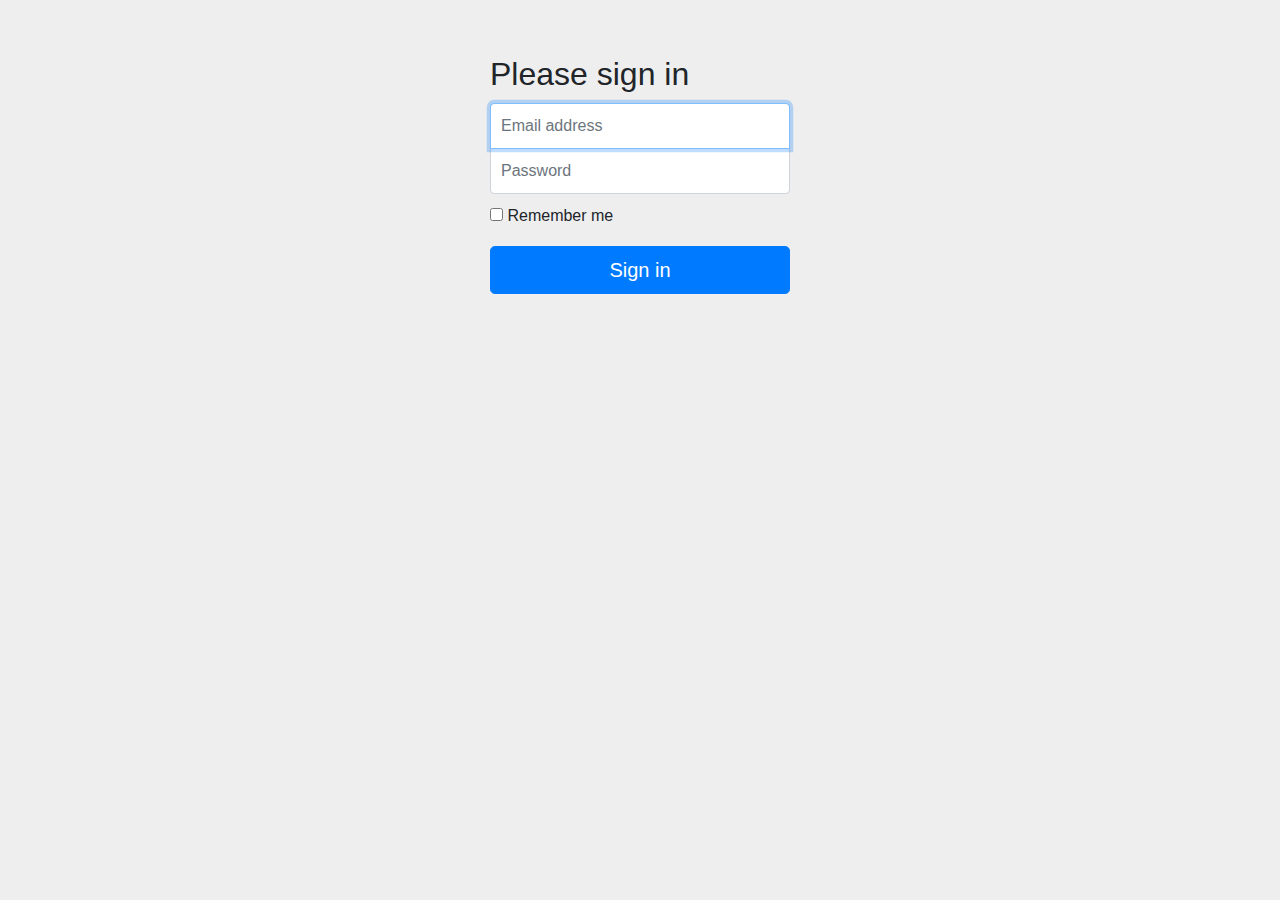
<file: week2_screencast_jdbc/WebContent/login.html>
<!DOCTYPE html>
<html lang="en">
  <head>
    <meta charset="utf-8">
    <meta http-equiv="X-UA-Compatible" content="IE=edge">
    <meta name="viewport" content="width=device-width, initial-scale=1">
    <!-- The above 3 meta tags *must* come first in the head; any other head content must come *after* these tags -->
    <meta name="description" content="">
    <meta name="author" content="">
    <link rel="icon" href="favicon.ico">

    <title>Signin Template for Bootstrap</title>

    <!-- Bootstrap core CSS -->
    <link href="css/bootstrap.min.css" rel="stylesheet">

    <!-- IE10 viewport hack for Surface/desktop Windows 8 bug -->
    <link href="css/ie10-viewport-bug-workaround.css" rel="stylesheet">

    <!-- Custom styles for this template -->
    <link href="css/signin.css" rel="stylesheet">
  </head>

  <body>

    <div class="container">

      <form class="form-signin">
        <h2 class="form-signin-heading">
		<span class="glyphicon glyphicon-log-in" aria-hidden="true"></span>
		Please sign in</h2>
        
		<label for="inputEmail" class="sr-only">
		Email address</label>
        <input type="email" id="inputEmail" class="form-control" placeholder="Email address" required autofocus>
        
		<label for="inputPassword" class="sr-only">
		Password</label>
        <input type="password" id="inputPassword" class="form-control" placeholder="Password" required>
        
		<div class="checkbox">
          <label>
            <input type="checkbox" value="remember-me"> 
			Remember me
          </label>
        </div>
        
		<button class="btn btn-lg btn-primary btn-block" type="submit">
		Sign in</button>
      </form>

    </div> <!-- /container -->


    <!-- IE10 viewport hack for Surface/desktop Windows 8 bug -->
    <script src="js/ie10-viewport-bug-workaround.js"></script>
  </body>
</html>
</file>
<file: week2_screencast_jdbc/WebContent/css/signin.css>
body {
  padding-top: 40px;
  padding-bottom: 40px;
  background-color: #eee;
}

.form-signin {
  max-width: 330px;
  padding: 15px;
  margin: 0 auto;
}
.form-signin .form-signin-heading,
.form-signin .checkbox {
  margin-bottom: 10px;
}
.form-signin .checkbox {
  font-weight: normal;
}
.form-signin .form-control {
  position: relative;
  height: auto;
  -webkit-box-sizing: border-box;
     -moz-box-sizing: border-box;
          box-sizing: border-box;
  padding: 10px;
  font-size: 16px;
}
.form-signin .form-control:focus {
  z-index: 2;
}
.form-signin input[type="email"] {
  margin-bottom: -1px;
  border-bottom-right-radius: 0;
  border-bottom-left-radius: 0;
}
.form-signin input[type="password"] {
  margin-bottom: 10px;
  border-top-left-radius: 0;
  border-top-right-radius: 0;
}
</file>
<file: week2_screencast_jdbc/WebContent/css/ie10-viewport-bug-workaround.css>
/*!
 * IE10 viewport hack for Surface/desktop Windows 8 bug
 * Copyright 2014-2015 Twitter, Inc.
 * Licensed under MIT (https://github.com/twbs/bootstrap/blob/master/LICENSE)
 */

/*
 * See the Getting Started docs for more information:
 * http://getbootstrap.com/getting-started/#support-ie10-width
 */
@-ms-viewport     { width: device-width; }
@-o-viewport      { width: device-width; }
@viewport         { width: device-width; }
</file>
